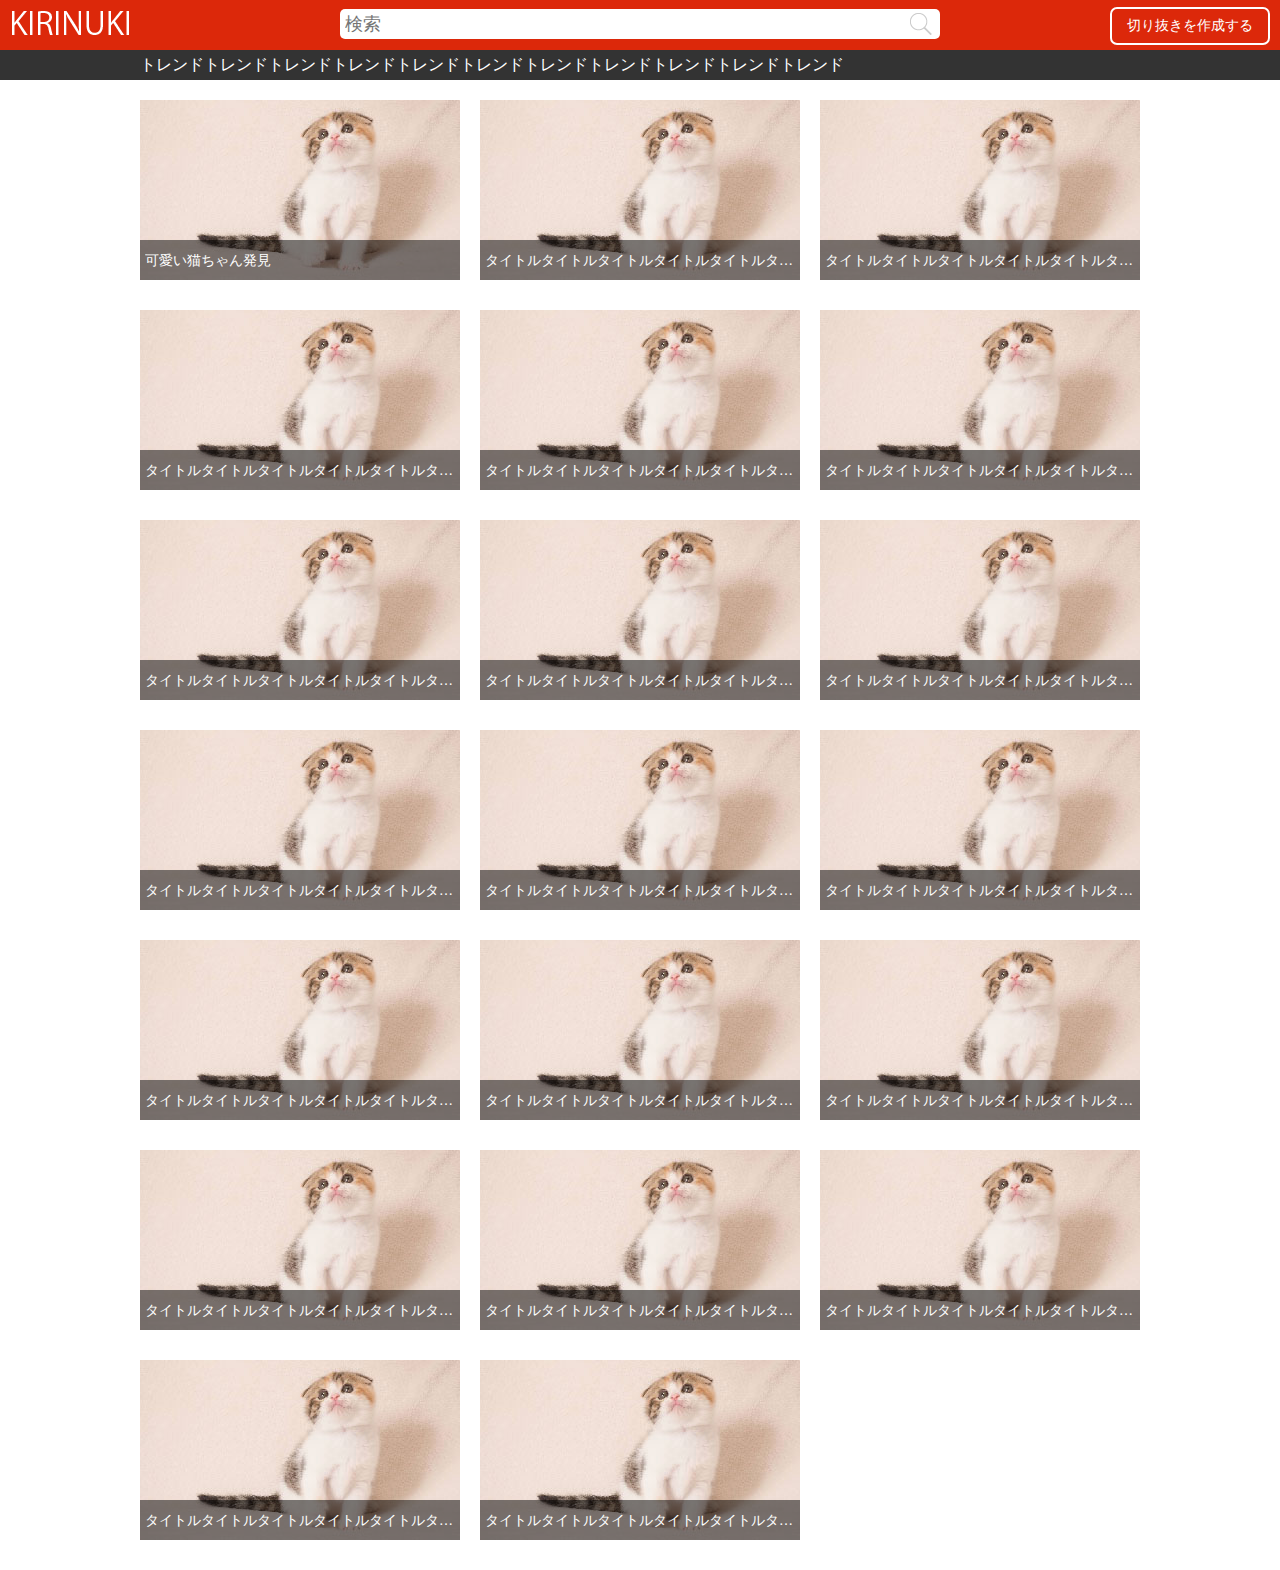
<file: htdocs/pages/index.html>
<!DOCTYPE html>
<html lang="ja">
  <head>
    <meta charset="utf-8">
    <title>TOP画面</title>
    <link rel="stylesheet" href="../common/css/style.css">
  </head>
  <body>
    <header>
      <div class="header_logo"><img src="../common/images/logo.png" alt="サービスロゴ"></img></div>
      <div class="search_area"><input type="text" placeholder="検索"></div>
      <button class="video_create" data-page-trigger="input_url" data-page-url="1">切り抜きを作成する</button>
      <div class="trend_container"><div class="trend"><span>トレンドトレンドトレンドトレンドトレンドトレンドトレンドトレンドトレンドトレンドトレンド</span></div></div>
    </header>
    <div class="wrapper">
      <div class="screen top">
        <div class="video_tile_container">
          <div class="video_tile">
            <div class="video" data-modal-opener="video_pray" data-page-url="0">
              <div class="thumnail"><img src="../common/images/sample/neko.jpeg" alt="動画サムネイル"></div>
              <div class="mouseover_overlay"><div class="overlay_thumnail"><!--ホバー中のサムネイル--></div></div>
              <div class="name_area">
                <h3 class="name"><span>可愛い猫ちゃん発見</span></h3>
              </div>
            </div><!--/.video-->
            <div class="video" data-modal-opener="video_pray" data-page-url="0">
              <div class="thumnail"><img src="../common/images/sample/neko.jpeg" alt="動画サムネイル"></div>
              <div class="mouseover_overlay"><div class="overlay_thumnail"><!--ホバー中のサムネイル--></div></div>
              <div class="name_area">
                <h3 class="name"><span>タイトルタイトルタイトルタイトルタイトルタイトル</span></h3>
              </div>
            </div><!--/.video-->
            <div class="video" data-modal-opener="video_pray" data-page-url="0">
              <div class="thumnail"><img src="../common/images/sample/neko.jpeg" alt="動画サムネイル"></div>
              <div class="mouseover_overlay"><div class="overlay_thumnail"><!--ホバー中のサムネイル--></div></div>
              <div class="name_area">
                <h3 class="name"><span>タイトルタイトルタイトルタイトルタイトルタイトル</span></h3>
              </div>
            </div><!--/.video-->
            <div class="video" data-modal-opener="video_pray" data-page-url="0">
              <div class="thumnail"><img src="../common/images/sample/neko.jpeg" alt="動画サムネイル"></div>
              <div class="mouseover_overlay"><div class="overlay_thumnail"><!--ホバー中のサムネイル--></div></div>
              <div class="name_area">
                <h3 class="name"><span>タイトルタイトルタイトルタイトルタイトルタイトル</span></h3>
              </div>
            </div><!--/.video-->
            <div class="video" data-modal-opener="video_pray" data-page-url="0">
              <div class="thumnail"><img src="../common/images/sample/neko.jpeg" alt="動画サムネイル"></div>
              <div class="mouseover_overlay"><div class="overlay_thumnail"><!--ホバー中のサムネイル--></div></div>
              <div class="name_area">
                <h3 class="name"><span>タイトルタイトルタイトルタイトルタイトルタイトル</span></h3>
              </div>
            </div><!--/.video-->
            <div class="video" data-modal-opener="video_pray" data-page-url="0">
              <div class="thumnail"><img src="../common/images/sample/neko.jpeg" alt="動画サムネイル"></div>
              <div class="mouseover_overlay"><div class="overlay_thumnail"><!--ホバー中のサムネイル--></div></div>
              <div class="name_area">
                <h3 class="name"><span>タイトルタイトルタイトルタイトルタイトルタイトル</span></h3>
              </div>
            </div><!--/.video-->
            <div class="video" data-modal-opener="video_pray" data-page-url="0">
              <div class="thumnail"><img src="../common/images/sample/neko.jpeg" alt="動画サムネイル"></div>
              <div class="mouseover_overlay"><div class="overlay_thumnail"><!--ホバー中のサムネイル--></div></div>
              <div class="name_area">
                <h3 class="name"><span>タイトルタイトルタイトルタイトルタイトルタイトル</span></h3>
              </div>
            </div><!--/.video-->
            <div class="video" data-modal-opener="video_pray" data-page-url="0">
              <div class="thumnail"><img src="../common/images/sample/neko.jpeg" alt="動画サムネイル"></div>
              <div class="mouseover_overlay"><div class="overlay_thumnail"><!--ホバー中のサムネイル--></div></div>
              <div class="name_area">
                <h3 class="name"><span>タイトルタイトルタイトルタイトルタイトルタイトル</span></h3>
              </div>
            </div><!--/.video-->
            <div class="video" data-modal-opener="video_pray" data-page-url="0">
              <div class="thumnail"><img src="../common/images/sample/neko.jpeg" alt="動画サムネイル"></div>
              <div class="mouseover_overlay"><div class="overlay_thumnail"><!--ホバー中のサムネイル--></div></div>
              <div class="name_area">
                <h3 class="name"><span>タイトルタイトルタイトルタイトルタイトルタイトル</span></h3>
              </div>
            </div><!--/.video-->
            <div class="video" data-modal-opener="video_pray" data-page-url="0">
              <div class="thumnail"><img src="../common/images/sample/neko.jpeg" alt="動画サムネイル"></div>
              <div class="mouseover_overlay"><div class="overlay_thumnail"><!--ホバー中のサムネイル--></div></div>
              <div class="name_area">
                <h3 class="name"><span>タイトルタイトルタイトルタイトルタイトルタイトル</span></h3>
              </div>
            </div><!--/.video-->
            <div class="video" data-modal-opener="video_pray" data-page-url="0">
              <div class="thumnail"><img src="../common/images/sample/neko.jpeg" alt="動画サムネイル"></div>
              <div class="mouseover_overlay"><div class="overlay_thumnail"><!--ホバー中のサムネイル--></div></div>
              <div class="name_area">
                <h3 class="name"><span>タイトルタイトルタイトルタイトルタイトルタイトル</span></h3>
              </div>
            </div><!--/.video-->
            <div class="video" data-modal-opener="video_pray" data-page-url="0">
              <div class="thumnail"><img src="../common/images/sample/neko.jpeg" alt="動画サムネイル"></div>
              <div class="mouseover_overlay"><div class="overlay_thumnail"><!--ホバー中のサムネイル--></div></div>
              <div class="name_area">
                <h3 class="name"><span>タイトルタイトルタイトルタイトルタイトルタイトル</span></h3>
              </div>
            </div><!--/.video-->
            <div class="video" data-modal-opener="video_pray" data-page-url="0">
              <div class="thumnail"><img src="../common/images/sample/neko.jpeg" alt="動画サムネイル"></div>
              <div class="mouseover_overlay"><div class="overlay_thumnail"><!--ホバー中のサムネイル--></div></div>
              <div class="name_area">
                <h3 class="name"><span>タイトルタイトルタイトルタイトルタイトルタイトル</span></h3>
              </div>
            </div><!--/.video-->
            <div class="video" data-modal-opener="video_pray" data-page-url="0">
              <div class="thumnail"><img src="../common/images/sample/neko.jpeg" alt="動画サムネイル"></div>
              <div class="mouseover_overlay"><div class="overlay_thumnail"><!--ホバー中のサムネイル--></div></div>
              <div class="name_area">
                <h3 class="name"><span>タイトルタイトルタイトルタイトルタイトルタイトル</span></h3>
              </div>
            </div><!--/.video-->
            <div class="video" data-modal-opener="video_pray" data-page-url="0">
              <div class="thumnail"><img src="../common/images/sample/neko.jpeg" alt="動画サムネイル"></div>
              <div class="mouseover_overlay"><div class="overlay_thumnail"><!--ホバー中のサムネイル--></div></div>
              <div class="name_area">
                <h3 class="name"><span>タイトルタイトルタイトルタイトルタイトルタイトル</span></h3>
              </div>
            </div><!--/.video-->
            <div class="video" data-modal-opener="video_pray" data-page-url="0">
              <div class="thumnail"><img src="../common/images/sample/neko.jpeg" alt="動画サムネイル"></div>
              <div class="mouseover_overlay"><div class="overlay_thumnail"><!--ホバー中のサムネイル--></div></div>
              <div class="name_area">
                <h3 class="name"><span>タイトルタイトルタイトルタイトルタイトルタイトル</span></h3>
              </div>
            </div><!--/.video-->
            <div class="video" data-modal-opener="video_pray" data-page-url="0">
              <div class="thumnail"><img src="../common/images/sample/neko.jpeg" alt="動画サムネイル"></div>
              <div class="mouseover_overlay"><div class="overlay_thumnail"><!--ホバー中のサムネイル--></div></div>
              <div class="name_area">
                <h3 class="name"><span>タイトルタイトルタイトルタイトルタイトルタイトル</span></h3>
              </div>
            </div><!--/.video-->
            <div class="video" data-modal-opener="video_pray" data-page-url="0">
              <div class="thumnail"><img src="../common/images/sample/neko.jpeg" alt="動画サムネイル"></div>
              <div class="mouseover_overlay"><div class="overlay_thumnail"><!--ホバー中のサムネイル--></div></div>
              <div class="name_area">
                <h3 class="name"><span>タイトルタイトルタイトルタイトルタイトルタイトル</span></h3>
              </div>
            </div><!--/.video-->
            <div class="video" data-modal-opener="video_pray" data-page-url="0">
              <div class="thumnail"><img src="../common/images/sample/neko.jpeg" alt="動画サムネイル"></div>
              <div class="mouseover_overlay"><div class="overlay_thumnail"><!--ホバー中のサムネイル--></div></div>
              <div class="name_area">
                <h3 class="name"><span>タイトルタイトルタイトルタイトルタイトルタイトル</span></h3>
              </div>
            </div><!--/.video-->
            <div class="video" data-modal-opener="video_pray" data-page-url="0">
              <div class="thumnail"><img src="../common/images/sample/neko.jpeg" alt="動画サムネイル"></div>
              <div class="mouseover_overlay"><div class="overlay_thumnail"><!--ホバー中のサムネイル--></div></div>
              <div class="name_area">
                <h3 class="name"><span>タイトルタイトルタイトルタイトルタイトルタイトル</span></h3>
              </div>
            </div><!--/.video-->
          </div><!--/.video_tile-->
        </div><!--/.video_tile_container-->
      </div><!--/.top-->
      <div class="modal_overlay" id="modal_overlay"><!--モーダル用のマスク要素-->
      </div>
      <div class="float_modal video_hover_detail" id="video_hover_detail"><!--このモーダルはマスクをつけない-->
        <img class="video_thumnail"src="../common/images/sample/neko.jpeg" alt="動画サムネイル">
        <h2 class="video_name"><span>可愛い猫ちゃん発見</span></h2>
        <div class="tag_area"><span class="tag">タグ</span><span class="tag">タグ</span><span class="tag">タグ</span></div>
        <div class="description"><span>動画の説明動画の説明動画の説明動画の説明動画の説明動画の説明動画の説明</span></div>
      </div><!--./modal.video_hover_detail-->
      <div id="modal"></div>
    </div><!--/.wrapper-->
  <script type="text/javascript" src="../common/js/jquery-3.5.1.min.js"></script>
  <script type="text/javascript" src="../common/js/kirinuki_ui.js"></script>
  </body>
</html>
</file>
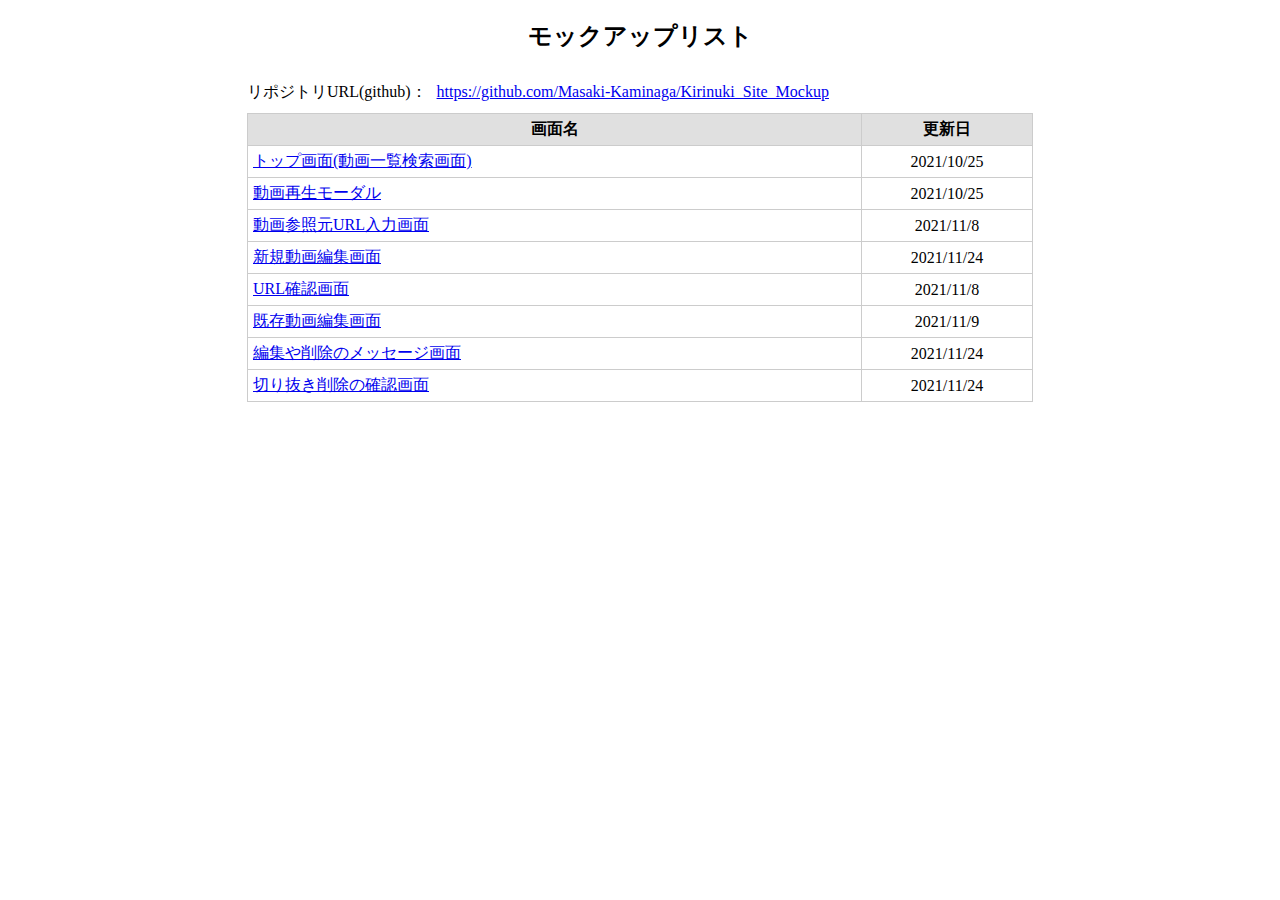
<file: htdocs/sitemap.html>
<!DOCTYPE html>
<html lang=ja>
<head>
  <meta charset="utf-8">
  <title>モックアップリスト</title>
  <link rel="stylesheet" href="sitemap.css">
</head>
<body>
  <h2>モックアップリスト</h2>
  <p class="url">リポジトリURL(github)：<a href="https://github.com/Masaki-Kaminaga/Kirinuki_Site_Mockup">https://github.com/Masaki-Kaminaga/Kirinuki_Site_Mockup</a></p>
  <table>
    <tr>
      <th class="name">画面名</th>
      <th class="date">更新日</th>
    </tr>
    <tr>
      <td class="name"><a href="pages/Top.html">トップ画面(動画一覧検索画面)</a></td>
      <td class="date">2021/10/25</td>
    </tr>
    <tr>
      <td class="name"><a href="pages/video_pray.html">動画再生モーダル</a></td>
      <td class="date">2021/10/25</td>
    </tr>
    <tr>
      <td class="name"><a href="pages/PC-Top_inputURL.html">動画参照元URL入力画面</a></td>
      <td class="date">2021/11/8</td>
    </tr>
    <tr>
      <td class="name"><a href="pages/PC-NewCreate.html">新規動画編集画面</a></td>
      <td class="date">2021/11/24</td>
    </tr>
    <tr>
      <td class="name"><a href="pages/PC-Top_InputURL-Confirm.html">URL確認画面</a></td>
      <td class="date">2021/11/8</td>
    </tr>
    <tr>
      <td class="name"><a href="pages/PC-Edit.html">既存動画編集画面</a></td>
      <td class="date">2021/11/9</td>
    </tr>
    <tr>
      <td class="name"><a href="pages/PC-CompleteMessege.html">編集や削除のメッセージ画面</a></td>
      <td class="date">2021/11/24</td>
    </tr>
    <tr>
      <td class="name"><a href="pages/PC-Top_delete-Confirm.html">切り抜き削除の確認画面</a></td>
      <td class="date">2021/11/24</td>
    </tr>
  </table>
</body>
</html>
</file>
<file: htdocs/common/css/style.css>
@charset "utf-8";

/*************************
   リセット
 *************************/
html,body,header,screen,div,h1,h2,h3,h4,h5,p,img {
     padding: 0;
     margin: 0;
}


/*************************
  大枠
 *************************/
* {
  box-sizing: border-box;
}

html {
  height: 100%;
  min-width: 1024px;
}

body {
  height: 100%;
  display: flex;
  flex-direction: column;
  background-color: #fff;

}

.wrapper {
  flex: 1;
}

.screen {
  height: 100%;
}

/*************************
  共通部品
 *************************/

/*汎用共通スタイル
*********************/
.active {
  display: block !important;
}
.ta_right {
  text-align: right;
}
.ta_center {
  text-align: center;
}
.ta_left {
  text-align: left;
}
.disp_non {
  display: none;
}

/* 見出しなどの文字色 */
.txt_red {
  color: #dc280a;
}

/*見出し
*********************/
.title_mid {
  position: relative;
  height: 25px;
  padding-left: 9px;
  font-size: 20px;
  line-height: 1.28;
}
.title_mid::before {
  position: absolute;
  display: block;
  top: 0;
  left: 0;
  width: 3px;
  height: 100%;
  background-color: #dc280a;
  content: "";
}
.title_left {
  font-size: 20px;
  text-align: left;
  line-height: 1;
}
.title_center {
  font-size: 20px;
  text-align: center;
  line-height: 1;
}

/*フォーム
*********************/

/* テキスト入力 */
input[type=text].under_line {
  padding: 5px 5px 5px 3px;
  border-top: none;
  border-right: none;
  border-bottom: solid 1px #989898;
  border-left: none;
  background-color: rgba(0,0,0,0);
  font-size: 15px;
}
input[type=text].under_line::placeholder {
  color: #989898;
}

/* textarea */
textarea {
  padding: 5px;
}
textarea::placeholder {
  color: #989898;
}

/* ドラッグUI */
.drug_control_wrapper {
  font-size: 10px;
}
.drug_control_wrapper .base_cont {
  position: relative;
  width: 100%;
  height: 2px;
  background-color: #eae4e4;
}
.drug_control_wrapper .base_cont .point {
  position: absolute;
  top: -30px;
  text-align: center;
}
.drug_control_wrapper .base_cont .point::before {
  position: absolute;
  bottom: -7px;
  left: 50%;
  width: 0;
  height: 0;
  transform: translateX(-50%);
  border-style: solid;
  border-width: 7px 3.5px 0 3.5px;
  border-color: #000000 rgba(0,0,0,0) rgba(0,0,0,0) rgba(0,0,0,0);
  content: "";
}
.drug_control_wrapper .base_cont .point.start {
 left: 0;
 transform: translateX(-50%);
}
.drug_control_wrapper .base_cont .point.end {
 right: 0;
 transform: translateX(50%);
}
.drug_control_wrapper .control_cont {
  position: absolute;
  top: 0;
  left: 0;
  width: 100%;
  text-align: center;
  color: #1799ff;
}
.drug_control_wrapper .control_cont .point {
  position: absolute;
  cursor: pointer;
  user-select: none;
}
.drug_control_wrapper .control_cont .point::before {
  position: absolute;
  left: 50%;
  width: 5px;
  height: 5px;
  background-color: #1799ff;
  border-radius: 50%;
  transform: translateX(-50%);
  content: "";
}
.drug_control_wrapper .control_cont .point.start {
  bottom: -20px;
}
.drug_control_wrapper .control_cont .point.start::before {
  top: -7px;
}
.drug_control_wrapper .control_cont .point.end {
  bottom: -35px;
}
.drug_control_wrapper .control_cont .point.end::before {
  top: -22px;
}

/* 時間の長さ入力 */
.time_input {
  display: flex;
  width: 5em;
  padding-bottom: 2px;
  border-bottom: solid 1px #989898;
  justify-content: center;
  align-items: stretch;
  text-align: center;
}
.time_input input[type=number] {
  width: 2em;
  padding: 0 4px 0 0;
  border: none;
  background-color: #f7f7f7;
  text-align: right;
  user-select: none;
}
.time_input input[type="number"]::-webkit-outer-spin-button,
.time_input input[type="number"]::-webkit-inner-spin-button {
  -webkit-appearance: none;
  margin: 0;
}

/*ヘッダー
*********************/
header {
  position: relative;
  height: 80px;
  padding-top: 9px;
  background-color: #dc280a;
  flex-shrink: 0;
}
header .header_logo {
  position: absolute;
  top: 10px;
  left: 10px;
}
header .header_logo img {
  width: 121px;
  height: 27px;
 }
header .search_area {
  text-align: center;
}
header .search_area input[type=text] {
  width: 600px;
  height: 30px;
  padding: 0 5px;
  border-radius: 5px;
  border: none;
  font-size: 18px;
  background-image: url(../images/search_icon.png);
  background-repeat: no-repeat;
  background-position: 570px center;
}
header .trend_container {
  position: absolute;
  width: 100%;
  bottom: 0;
  left: 0;
  height: 30px;
  background-color: #333333;
  color: #fff;
  line-height: 1.9;
}
header .trend_container .trend {
  max-width: 1000px;
  margin: 0 auto;
  overflow: hidden;
}
header .trend_container .trend span {
  width: 100%;
  display: inline-block;
  overflow: hidden;
  text-overflow: ellipsis;
  white-space: nowrap;
}

/*ボタン
 *********************/
.button_set button {
  margin-right: 10px;
}
.button_set button.btn_lg {
  margin-right: 20px;
}
.button_set button:last-child {
  margin-right: 0;
}

button {
  width: 100px;
  height: 30px;
  padding: 5px;
  border-radius: 0;
  border: none;
  cursor: pointer;
}
button:active {
  opacity: 0.7;
}
button.execution {
  background-color: #2e74ff;
  color: #fff;
}
button.cancel {
  background-color: #efefef;
  color: #4d4d4d;
}
button.btn_lg {
  width: 200px;
  height: 60px;
  border: solid 2px rgba(0,0,0,0);
  border-radius: 7px;
  font-size: 22px;
  font-weight: bold;
}
button.btn_lg.cancel {
  background-color: #fff;
  border-color: #9c9c9c;
  color: #666;
}
button.btn_lg.execution {
  background-color: #dc280a;
  border-color: #dc280a;
  color: #fff;
}
button.btn_lg.delete {
  background-color: #5c0700;
  border-color: #5c0700;
  color: #fff;
}
.video_create {
  position: absolute;
  top: 7px;
  right: 10px;
  width: 160px;
  height: 38px;
  border: solid 2px #fff;
  background-color: transparent;
  border-radius: 7px;
  font-size: 14px;
  color: #fff;
}
.video_create:active {
  background-color: #d7604d;
}

/*モーダル
 *********************/
.modal_overlay {
  position: fixed;
  top: 0;
  left: 0;
  right: 0;
  bottom: 0;
  display: none;
  background-color: rgba(0,0,0,0.5);
}
.modal {
  position: absolute;
  top: 50%;
  left: 50%;
  display: none;
  width: 1000px;
  height: 500px;
  padding: 25px;
  background-color: #fff;
  border-radius: 10px;
  color: #4d4d4d;
  transform: translate(-50%, -50%);
  overflow: auto;
}
.modal_title {
  font-size: 30px;
  font-weight: normal;
  line-height: 1;
  margin-bottom: 15px;
}

/* 小さいモーダル */
.float_modal {
  position: absolute;
  top: 50%;
  left: 51%;
  padding: 10px 25px;
  background-color: rgba(103,103,103,0.9);
  border-radius: 10px;
  color: #fff;
}

 /*************************
  画面固有スタイル
 *************************/

 /*TOP画面 (検索画面)
 *********************/
 .screen.top {
   background-color: #fff;
 }
 .video_tile_container {
   max-width: 1000px;
   margin: 0 auto;
 }
.top .video_tile {
  display: flex;
  flex-wrap: wrap;
  padding-top: 20px;
}
.top .video_tile .video {
  position: relative;
  width: 320px;
  height: 180px;
  margin-right: 20px;
  margin-bottom: 30px;
  background-color: #e2e2e2;
  cursor: pointer;
}
.top .video_tile .video:nth-of-type(3n) {
  margin-right: 0;
}
.top .video_tile .video .name_area {
  position: absolute;
  bottom: 0;
  left: 0;
  width: 100%;
  height: 40px;
  background-color: rgba(0,0,0,0.5);
}
.top .video_tile .video .name_area .name {
  margin: 0;
  padding: 0 5px;
  overflow: hidden;
}
.top .video_tile .video .name_area .name span {
  display: inline-block;
  width: 100%;
  color: #fff;
  text-overflow: ellipsis;
  white-space: nowrap;
  font-size: 14px;
  font-weight: normal;
  line-height: 3;
  overflow: hidden;
}

 /*動画ホバー時のモーダル
 *********************/
.video_hover_detail {
  width: 440px;
  min-height: 250px;
  display: none;
  margin: 0 0 0 -220px;
  transform: translateY(-50%);
  overflow: hidden;
}
.video_hover_detail::before {
  position: absolute;
  top: 0;
  left: 0;
  display: block;
  width: 100%;
  height: 100%;
  background-color: rgba(0,0,0,0.5);
  content: "";
  z-index: 1500;
}
.video_hover_detail .video_thumnail {
  position: absolute;
  top: 0;
  left: 0;
  width: 100%;
  height: 100%;
  z-index: 1000;
}
.video_hover_detail .video_name {
  position: relative;
  margin: 0 0 10px 0;
  font-size: 24px;
  font-weight: normal;
  z-index: 2000;
}
.video_hover_detail .video_name span {
  display: block;
  width: 100%;
  overflow: hidden;
  text-overflow: ellipsis;
  white-space: nowrap;
}
.video_hover_detail .tag_area {
  position: relative;
  margin-bottom: 10px;
  z-index: 2000;
}
.video_hover_detail .tag_area .tag {
  margin-right: 10px;
  color: #1799ff;
}
.video_hover_detail .tag_area .tag::before {
  margin-right: 1px;
  content: "#";
}
.video_hover_detail .description {
  position: relative;
  height: 146px;
  z-index: 2000;
  overflow-y: auto;
}
.video_hover_detail .description span {
  text-overflow: ellipsis;
  word-break: break-all;
}

 /*動画再生モーダル
 *********************/
.modal.video_pray .modal_body {
   display: flex;
   justify-content: space-between;
}
.modal.video_pray .praying_container {
  width: 660px;
}
.modal.video_pray .praying_container video {
  width: 100%;
  height: 370px;
  background-color: gray;
}
.modal.video_pray .praying_container .tag_container {
  margin-bottom: 25px;
}
.modal.video_pray .praying_container .tag_container .tag {
  margin-right: 0.9em;
  color: #1799ff;
  font-size: 14px;
  line-height: 1;
}
.modal.video_pray .praying_container .video_discription {
  margin-bottom: 40px;
  font-size: 14px;
}
.modal.video_pray .praying_container .comment_input {
  width: 100%;
  padding: 20px 5px;
  border-top: solid 2px #e5e5e5;
  border-right: none;
  border-left: none;
  border-bottom: solid 2px #e5e5e5;
}
.modal.video_pray .praying_container .button_set {
  margin: 10px 0 60px;
  text-align: right;
}
.modal.video_pray .praying_container .comment {
  margin-bottom: 10px;
  line-height: 1;
}
.modal.video_pray .praying_container .comment .comment_text {
  font-size: 12px;
  line-height: 1.2;
}
.modal.video_pray .praying_container .comment .comment_date {
  font-size: 11px;
  color: #b3b3b3;
}
.modal.video_pray .relation_container .relation_video {
  position: relative;
  width: 230px;
  height: 130px;
  margin-bottom: 13px;
  background-color: #c8c8c8;
}
.modal.video_pray .relation_container .relation_video .video_title {
  position: absolute;
  bottom: 0;
  left: 0;
  width: 100%;
  height: 40px;
  padding: 0 0 0 5px;
  background-color: rgba(0,0,0,0.5);
  color: #fff;
  line-height: 2.6;
}

/*URL入力画面
*********************/
.screen.input_url {
  padding-top: 170px;
}
.input_container {
  width: 450px;
  margin: 0 auto;
}
.input_url input[type=text].under_line {
  width: 435px;
  margin: 15px 0 0 7px;
}
.input_url .button_set {
  margin-top: 45px;
  text-align: center;
}


/*URL入力確認画面
*********************/
.screen.confirm {
  padding-top: 100px;
}
.confirm .confirm_container {
  width: 750px;
  margin: 0 auto;
  padding: 20px;
  background-color: #fff;
  border: solid 2px #9c9c9c;
  border-radius: 7px;
}
.confirm .button_set {
  margin-top: 45px;
  text-align: center;
}
.confirm .thumnail_area .thumnail {
  width: 200px;
  height: 115px;
  margin: 40px auto 20px;
}

/*既存動画編集
*********************/
.video_edit .edit_container {
  width: 1000px;
  display: flex;
  flex-wrap: wrap;
  margin: 0 auto;
  padding: 20px 0 50px;
  justify-content: space-between;
}
.video_edit .edit_container .title_left {
  margin-bottom: 30px;
}
.video_edit .edit_container video {
  width: 100%;
}
.video_edit .edit_container > p {
  width: 100%;
}
.video_edit .edit_container .edit_left {
  width: 445px;
}
.video_edit .edit_container .edit_right {
  width: 500px;
}
.video_edit .edit_box {
  margin-top: 20px;
}
.video_edit .edit_container .edit_left .edit_box {
  margin-top: 12px;
}
.video_edit .edit_container .edit_right .edit_box:first-of-type {
  margin-top: 0;
}
.video_edit .edit_container .edit_right .edit_box:nth-of-type(2) {
  position: relative;
}
.video_edit .edit_box .title_mid {
  margin-bottom: 7px;
}
.video_edit .edit_box > input[type=text] {
  width: 100%;
}
.video_edit .edit_box > textarea {
  width: 100%;
  height: 120px;
  resize: none;
  border: solid 1px #ccc;
}

/* 挿入コメント */
.video_edit .edit_box .comment_container {
  display: flex;
  flex-wrap: wrap;
  margin-top: 25px;
}
.video_edit .edit_box .comment_container .comment_design {
  display: flex;
  margin: 0 20px 15px 0;
}
.video_edit .edit_box .comment_container .comment_design .label {
  margin-right: 5px;
  transform: translateY(1px);
}
.video_edit .edit_box .comment_container .comment_design input[type=text] {
  width: 60px;
}
.video_edit .edit_box .comment_container .comment_design.color input[type=text] {
  width: 75px;
}
.video_edit .edit_box .comment_container .comment_design.size input[type=text] {
  width: 40px;
}

/* 時間入力エリア */
.video_edit .drug_control_wrapper {
  position: absolute;
  top: 88px;
  right: 0;
  width: 390px;
  background-color: pink;
  z-index: 1;
}

/* ボタン */
.video_edit .button_set {
  width: 420px;
  display: flex;
  margin: 90px auto 0;
  justify-content: center;
  flex-wrap: wrap;
}
.video_edit .button_set button:nth-of-type(2){
  margin-right: 0;
}
.video_edit .button_set button.delete {
  margin-top: 60px;
}

/*編集や削除のメッセージ画面
*********************/
.complete_messege {
  padding-top: 130px;
}
.complete_messege .button_set {
  width: 100%;
  margin-top: 60px;
  text-align: center;
}
</file>
<file: htdocs/sitemap.css>
@charset "utf-8";
/* サイトマップ用のCSSです */

/*************************
   リセット
 *************************/
html,body,header,screen,div,h1,h2,h3,h4,h5,p,img {
     padding: 0;
     margin: 0;
}
body {
    padding: 20px;
}
h2 {
  text-align: center;
  margin-bottom: 30px;
}
table {
    width: 786px;
    margin: 0 auto;
    border-collapse: collapse;
}
table th,
table td {
  padding: 5px;
  border: solid 1px #ccc;
}
table th {
  background-color: #e0e0e0;
}

/* セル */
.update {
  background-color: #ffe5b6;
}
.name {
  width: auto;
}
.date {
  width: 160px;
  text-align: center;
}

/* urlリンク */
.url {
  width: 786px;
  margin: 0 auto 10px;
}
.url a {
  margin-left: 10px;
}
</file>
